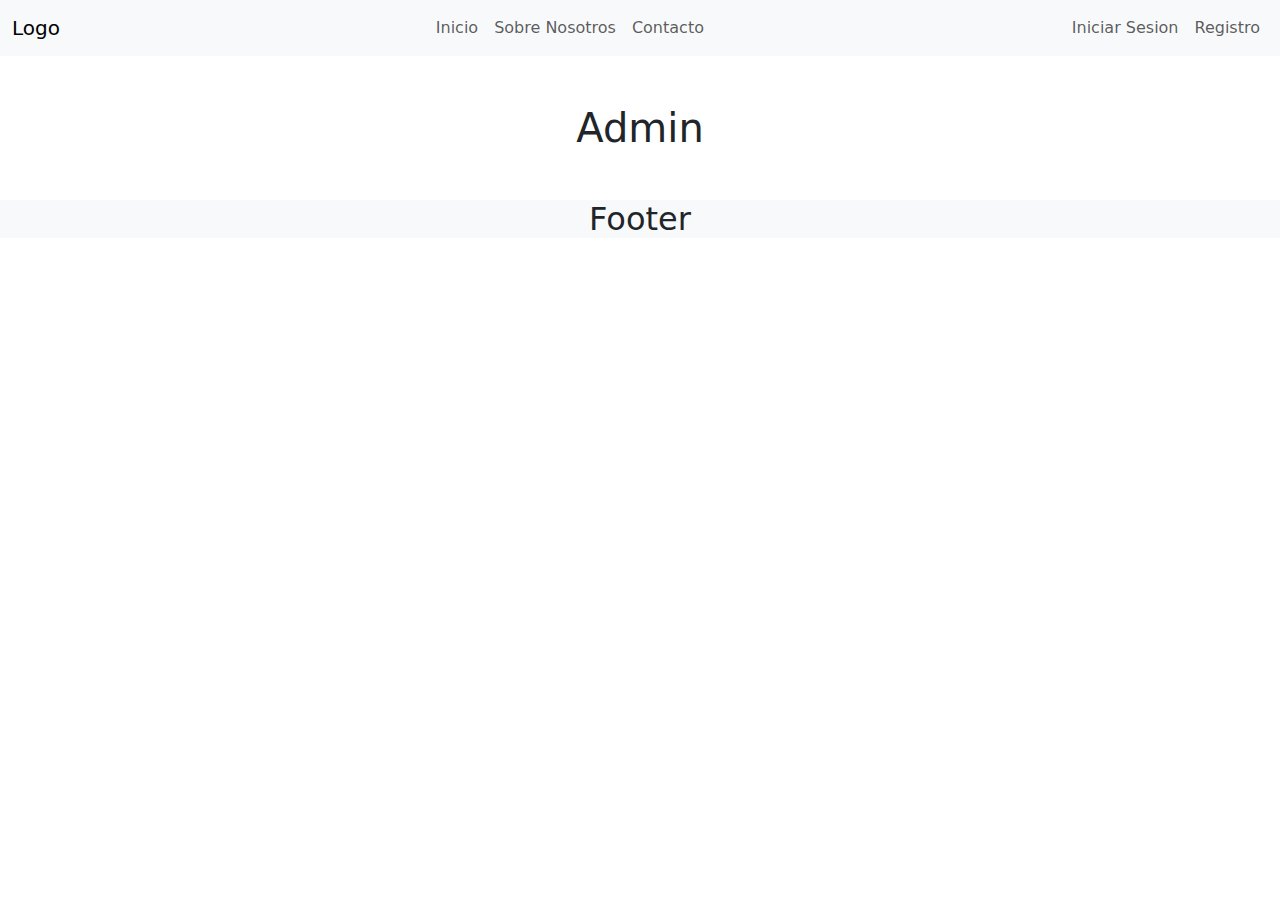
<file: paginas/admin.html>
<!DOCTYPE html>
<html lang="en">
<head>
    <meta charset="UTF-8">
    <meta name="viewport" content="width=device-width, initial-scale=1.0">
    <title>Admin</title>
    <!-- cdn de css de bootstrap -->
    <link href="https://cdn.jsdelivr.net/npm/bootstrap@5.3.3/dist/css/bootstrap.min.css" rel="stylesheet" integrity="sha384-QWTKZyjpPEjISv5WaRU9OFeRpok6YctnYmDr5pNlyT2bRjXh0JMhjY6hW+ALEwIH" crossorigin="anonymous">
    <!-- css personal -->
    <link rel="stylesheet" href="../css/estilos.css">
</head>
<body>
<header>
    <header class="mb-2">
        <nav class="navbar navbar-expand-lg bg-body-tertiary">
          <div class="container-fluid">
            <a class="navbar-brand" href="../index.html">Logo</a>
            <button class="navbar-toggler" type="button" data-bs-toggle="collapse" data-bs-target="#navbarSupportedContent" aria-controls="navbarSupportedContent" aria-expanded="false" aria-label="Toggle navigation">
              <span class="navbar-toggler-icon"></span>
            </button>
            <div class="collapse navbar-collapse" id="navbarSupportedContent">
              <ul class="navbar-nav ms-auto mb-2 mb-lg-0">
                <li class="nav-item">
                  <a class="nav-link" aria-current="page" href="../index.html">Inicio</a>
                </li>
                <li class="nav-item">
                  <a class="nav-link" href="#">Sobre Nosotros</a>
                </li>
                <li class="nav-item">
                  <a class="nav-link" href="#">Contacto</a>
                </li>
              </ul>
              <ul class="navbar-nav ms-auto mb-2 mb-lg-0">
                <li class="nav-item">
                  <a class="nav-link" href="../paginas/iniciar-sesion.html">Iniciar Sesion</a>
                </li>
                <li class="nav-item">
                  <a class="nav-link" href="../paginas/registro.html">Registro</a>
                </li>
              </ul>
            </div>
          </div>
        </nav>
      </header>
</header>
<main>
    <h1 class="text-center mt-5">Admin</h1>
</main>
<footer class="mt-5 bg-body-tertiary">
    <h2 class="text-center">Footer</h2>
</footer>
<!-- cdn js de bootstrap -->
<script src="https://cdn.jsdelivr.net/npm/bootstrap@5.3.3/dist/js/bootstrap.bundle.min.js" integrity="sha384-YvpcrYf0tY3lHB60NNkmXc5s9fDVZLESaAA55NDzOxhy9GkcIdslK1eN7N6jIeHz" crossorigin="anonymous"></script>
<!-- js propio -->
<script src="../js/17-iniciar-sesion.js"></script>
</body>
</html>
</file>
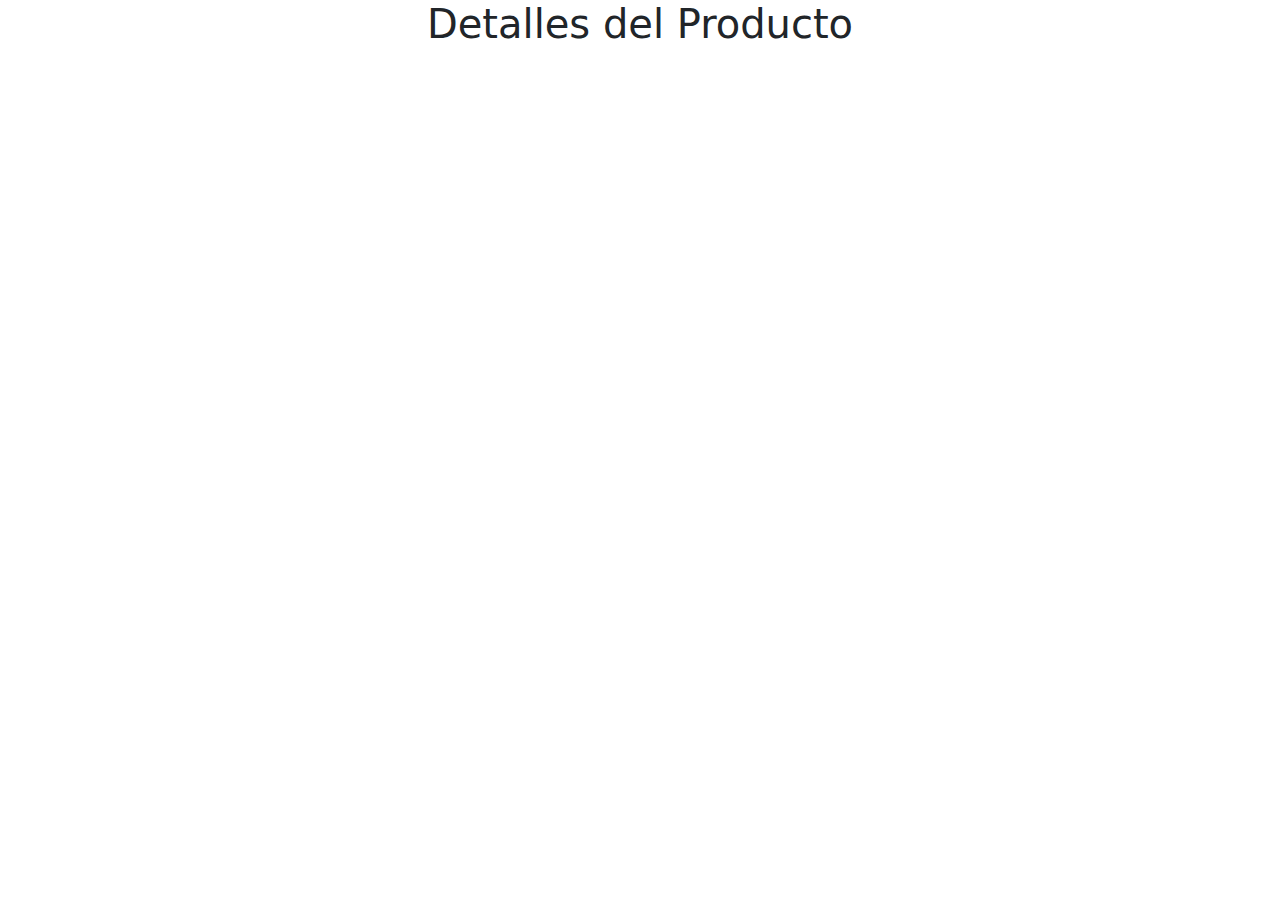
<file: paginas/detalle-producto.html>
<!DOCTYPE html>
<html lang="en">
<head>
    <meta charset="UTF-8">
    <meta name="viewport" content="width=device-width, initial-scale=1.0">
    <title>Detalles del Producto</title>
    <!-- cdn de css de bootstrap -->
    <link href="https://cdn.jsdelivr.net/npm/bootstrap@5.3.3/dist/css/bootstrap.min.css" rel="stylesheet" integrity="sha384-QWTKZyjpPEjISv5WaRU9OFeRpok6YctnYmDr5pNlyT2bRjXh0JMhjY6hW+ALEwIH" crossorigin="anonymous">
    <!-- css personal -->
    <link rel="stylesheet" href="../css/estilos.css">
</head>
<body>
    <main>
        <h1 class="text-center">Detalles del Producto</h1>
        <div class="container">
            <div class="row" id="divProducto">
                
            </div>
        </div>
    </main>
    <!-- cdn js de bootstrap -->
    <script src="https://cdn.jsdelivr.net/npm/bootstrap@5.3.3/dist/js/bootstrap.bundle.min.js" integrity="sha384-YvpcrYf0tY3lHB60NNkmXc5s9fDVZLESaAA55NDzOxhy9GkcIdslK1eN7N6jIeHz" crossorigin="anonymous"></script>
    <!-- js propio -->
    <script src="../js/detalles-del-producto.js"></script>
</body>
</html>
</file>
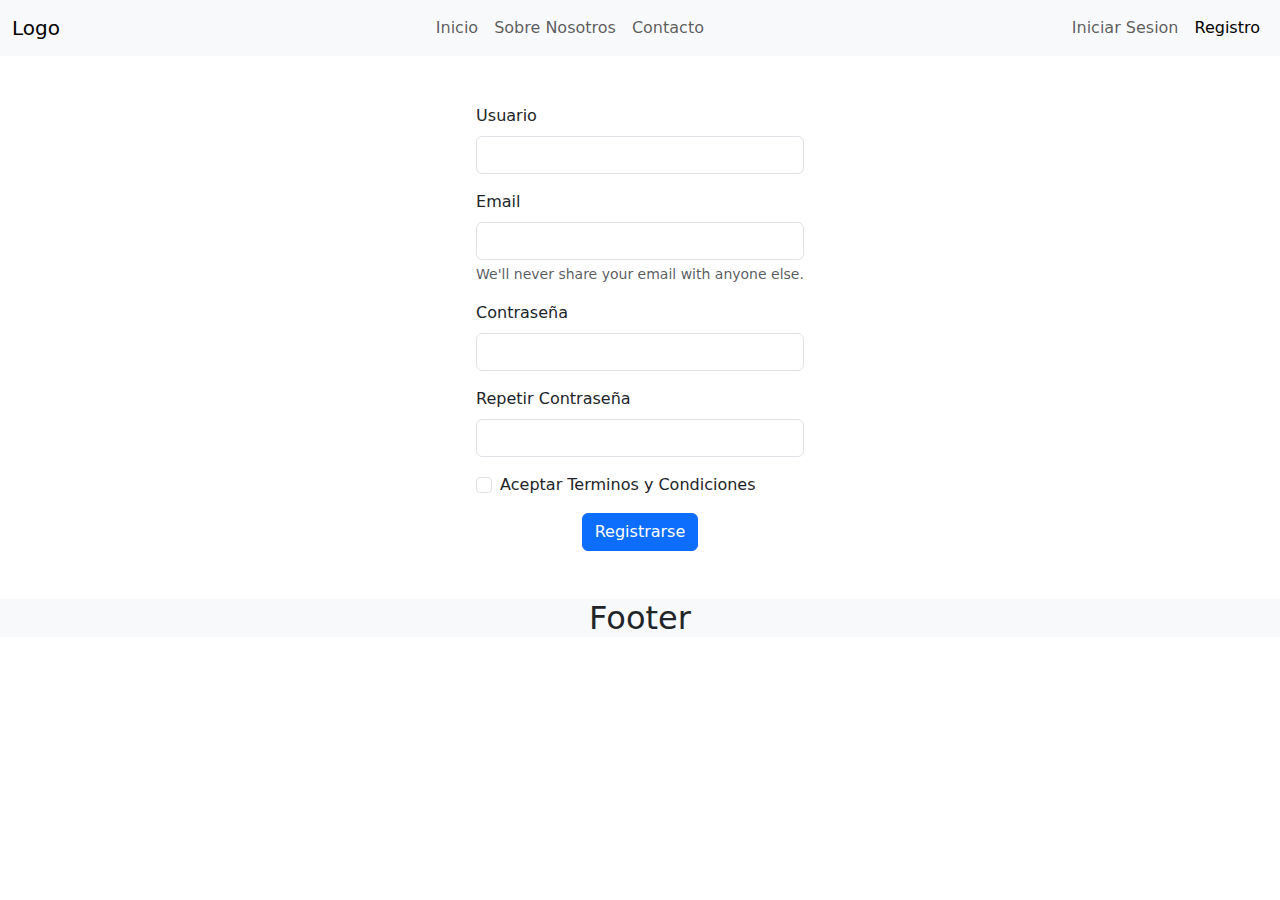
<file: paginas/registro.html>
<!DOCTYPE html>
<html lang="es_AR">
<head>
    <meta charset="UTF-8">
    <meta name="viewport" content="width=device-width, initial-scale=1.0">
    <title>Registro</title>
    <!-- cdn de css de bootstrap -->
    <link href="https://cdn.jsdelivr.net/npm/bootstrap@5.3.3/dist/css/bootstrap.min.css" rel="stylesheet" integrity="sha384-QWTKZyjpPEjISv5WaRU9OFeRpok6YctnYmDr5pNlyT2bRjXh0JMhjY6hW+ALEwIH" crossorigin="anonymous">
    <!-- css personal -->
    <link rel="stylesheet" href="../css/estilos.css">
</head>
<body>
  <header class="mb-2">
    <nav class="navbar navbar-expand-lg bg-body-tertiary">
      <div class="container-fluid">
        <a class="navbar-brand" href="../index.html">Logo</a>
        <button class="navbar-toggler" type="button" data-bs-toggle="collapse" data-bs-target="#navbarSupportedContent" aria-controls="navbarSupportedContent" aria-expanded="false" aria-label="Toggle navigation">
          <span class="navbar-toggler-icon"></span>
        </button>
        <div class="collapse navbar-collapse" id="navbarSupportedContent">
          <ul class="navbar-nav ms-auto mb-2 mb-lg-0">
            <li class="nav-item">
              <a class="nav-link" aria-current="page" href="../index.html">Inicio</a>
            </li>
            <li class="nav-item">
              <a class="nav-link" href="#">Sobre Nosotros</a>
            </li>
            <li class="nav-item">
              <a class="nav-link" href="#">Contacto</a>
            </li>
          </ul>
          <ul class="navbar-nav ms-auto mb-2 mb-lg-0">
            <li class="nav-item">
              <a class="nav-link" href="../paginas/iniciar-sesion.html">Iniciar Sesion</a>
            </li>
            <li class="nav-item">
              <a class="nav-link active" href="../paginas/registro.html">Registro</a>
            </li>
          </ul>
        </div>
      </div>
    </nav>
  </header>
  <main>
    <div class="d-flex justify-content-center mt-5">
        <form>
            <div class="mb-3">
              <label for="Usuario" class="form-label">Usuario</label>
              <input type="text" class="form-control" id="Usuario" aria-describedby="emailHelp">
              <div id="idErrorUsuario" class="form-text text-danger">Campo Usuario esta vacio</div>
            </div>
            <div class="mb-3">
                <label for="Email" class="form-label">Email</label>
                <input type="email" class="form-control" id="Email" aria-describedby="emailHelp">
                <div id="emailHelp" class="form-text">We'll never share your email with anyone else.</div>
              </div>
            <div class="mb-3">
              <label for="Contrasenia" class="form-label">Contraseña</label>
              <input type="password" class="form-control" id="Contrasenia">
            </div>
            <div class="mb-3">
                <label for="Contrasenia2" class="form-label">Repetir Contraseña</label>
                <input type="password" class="form-control" id="Contrasenia2">
              </div>
            <div class="mb-3 form-check">
              <input type="checkbox" class="form-check-input" id="exampleCheck1">
              <label class="form-check-label" for="idCheck">Aceptar Terminos y Condiciones</label>
            </div>
            <div class="text-center">
                <button type="submit" class="btn btn-primary" id="idBotonRegistro">Registrarse</button>
            </div>
          </form>
    </div>
  </main>
  <footer class="mt-5 bg-body-tertiary">
    <h2 class="text-center">Footer</h2>
  </footer>
    <!-- cdn js de bootstrap -->
    <script src="https://cdn.jsdelivr.net/npm/bootstrap@5.3.3/dist/js/bootstrap.bundle.min.js" integrity="sha384-YvpcrYf0tY3lHB60NNkmXc5s9fDVZLESaAA55NDzOxhy9GkcIdslK1eN7N6jIeHz" crossorigin="anonymous"></script>
    <!-- js propio -->
    <script src="../js/16-registro.js"></script>
</body>
</html>
</file>
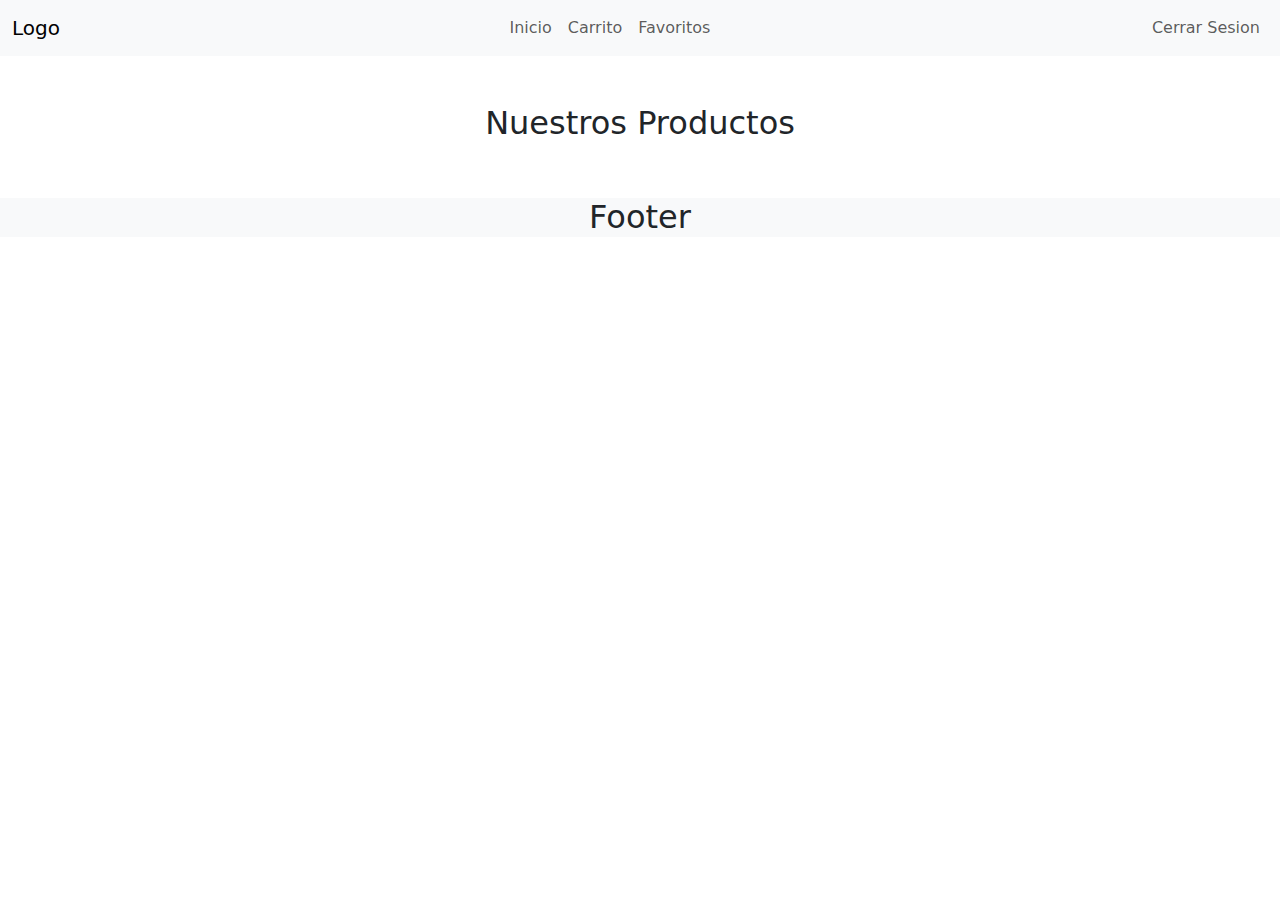
<file: paginas/usuario.html>
<!DOCTYPE html>
<html lang="en">
<head>
    <meta charset="UTF-8">
    <meta name="viewport" content="width=device-width, initial-scale=1.0">
    <title>Usuario</title>
    <!-- cdn de css de bootstrap -->
    <link href="https://cdn.jsdelivr.net/npm/bootstrap@5.3.3/dist/css/bootstrap.min.css" rel="stylesheet" integrity="sha384-QWTKZyjpPEjISv5WaRU9OFeRpok6YctnYmDr5pNlyT2bRjXh0JMhjY6hW+ALEwIH" crossorigin="anonymous">
    <!-- css personal -->
    <link rel="stylesheet" href="../css/estilos.css">
</head>
<body>
<header>
    <header class="mb-2">
        <nav class="navbar navbar-expand-lg bg-body-tertiary">
          <div class="container-fluid">
            <a class="navbar-brand" href="../index.html">Logo</a>
            <button class="navbar-toggler" type="button" data-bs-toggle="collapse" data-bs-target="#navbarSupportedContent" aria-controls="navbarSupportedContent" aria-expanded="false" aria-label="Toggle navigation">
              <span class="navbar-toggler-icon"></span>
            </button>
            <div class="collapse navbar-collapse" id="navbarSupportedContent">
              <ul class="navbar-nav ms-auto mb-2 mb-lg-0">
                <li class="nav-item">
                  <a class="nav-link" aria-current="page" href="../paginas/usuario.html">Inicio</a>
                </li>
                <li class="nav-item">
                  <a class="nav-link" href="#">Carrito</a>
                </li>
                <li class="nav-item">
                  <a class="nav-link" href="#">Favoritos</a>
                </li>
              </ul>
              <ul class="navbar-nav ms-auto mb-2 mb-lg-0">
                <li class="nav-item">
                  <a class="nav-link" href="" id="idCerrarSesion">Cerrar Sesion</a>
                </li>
              </ul>
            </div>
          </div>
        </nav>
      </header>
</header>
<main class="mt-5">
  <h2 class="text-center mt-5">Nuestros Productos</h2>
  <div class="container-fluid">
    <div class="row" id="idCardsProductos"></div>
  </div>
</main>
<footer class="mt-5 bg-body-tertiary">
    <h2 class="text-center">Footer</h2>
</footer>
<!-- cdn js de bootstrap -->
<script src="https://cdn.jsdelivr.net/npm/bootstrap@5.3.3/dist/js/bootstrap.bundle.min.js" integrity="sha384-YvpcrYf0tY3lHB60NNkmXc5s9fDVZLESaAA55NDzOxhy9GkcIdslK1eN7N6jIeHz" crossorigin="anonymous"></script>
<!-- js propio -->
<script src="../js/usuario.js"></script>
</body>
</html>
</file>
<file: css/estilos.css>
*{
    padding: 0;
    margin: 0;
    box-sizing: border-box;
}

.carousel-inner img{
    height: 550px;
    object-fit: cover;
}

.card img{
    height: 40vh;
    object-fit: cover;
}
</file>
